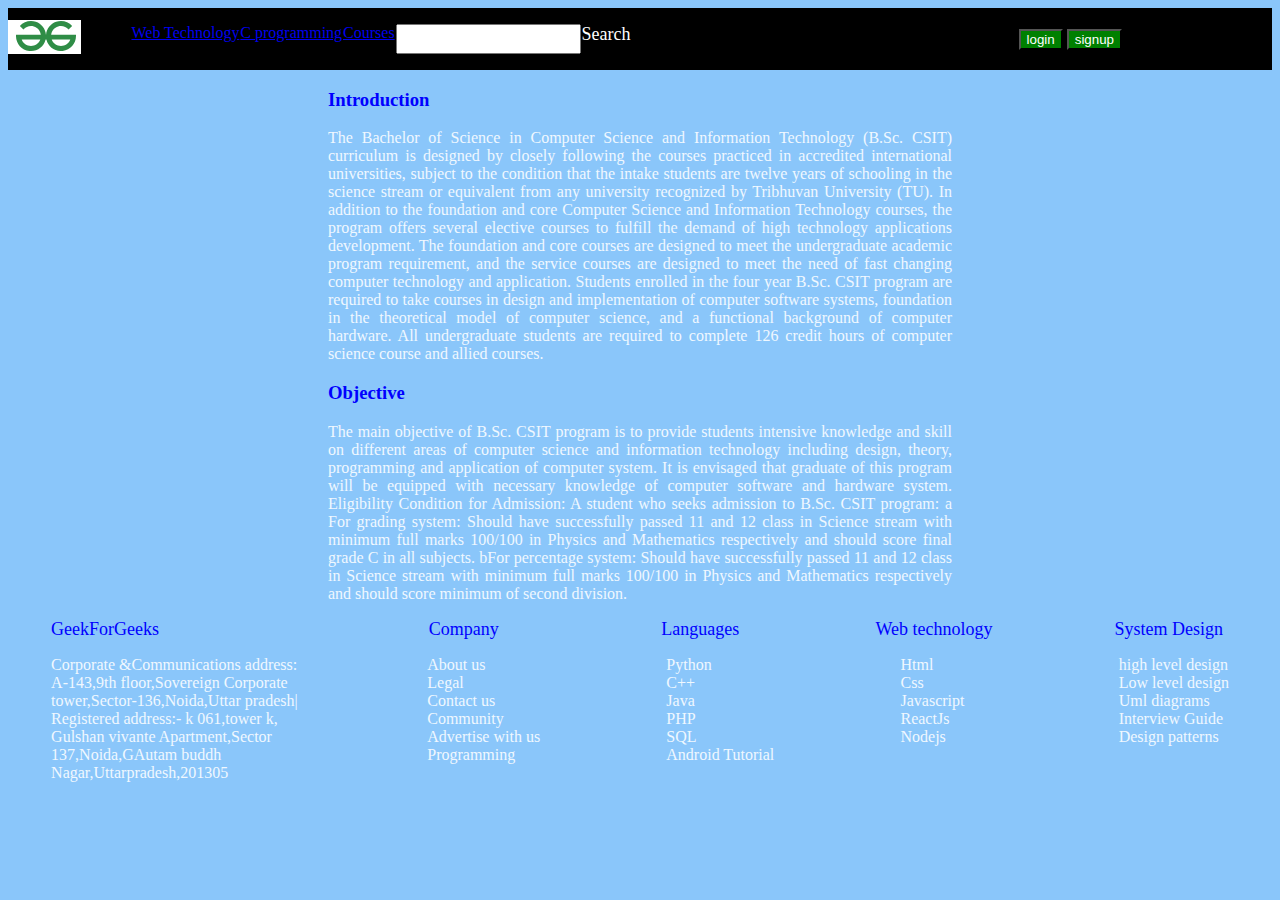
<file: index.html>
<!DOCTYPE html>
<html lang="en">

<head>
    <meta charset="UTF-8" />
    <meta name="viewport" content="width=device-width, initial-scale=1.0" />
    <title>Document</title>
</head>

<body>
    <script src="script.js"></script>
    <link rel="stylesheet" href="style.css" />
    <header>
        <div class="logo"><img src="./logo.png" alt="logo"></div>
        <div>
            <nav>
                <ul>
                    <li><a href="webtech.html"> Web Technology</a></li>
                    <li> <a href="Cprogramming.html">C programming</a></li>
                    <li><a href="Courses.html">Courses</a></li>
                    <input type="search" name="search" id="search" />
                    <label for="search">Search</label>
                </ul>
            </nav>
        </div>
        <div class="button">
            <button>login</button>
            <button>signup</button>
        </div>
    </header>
    <main>
        <p>
        <h3 style="font-style: bold;">Introduction</h3>
        The Bachelor of Science in Computer Science and Information Technology (B.Sc. CSIT)
        curriculum is designed by closely following the courses practiced in accredited international
        universities, subject to the condition that the intake students are twelve years of schooling in
        the science stream or equivalent from any university recognized by Tribhuvan University
        (TU). In addition to the foundation and core Computer Science and Information Technology
        courses, the program offers several elective courses to fulfill the demand of high technology
        applications development. The foundation and core courses are designed to meet the
        undergraduate academic program requirement, and the service courses are designed to meet
        the need of fast changing computer technology and application. Students enrolled in the four
        year B.Sc. CSIT program are required to take courses in design and implementation of
        computer software systems, foundation in the theoretical model of computer science, and a
        functional background of computer hardware. All undergraduate students are required to
        complete 126 credit hours of computer science course and allied courses.</p>
        <h3 style="font-style: bold;">Objective</h3>
        <p>The main objective of B.Sc. CSIT program is to provide students intensive knowledge and
            skill on different areas of computer science and information technology including design,
            theory, programming and application of computer system. It is envisaged that graduate of this
            program will be equipped with necessary knowledge of computer software and hardware
            system.
            Eligibility Condition for Admission:
            A student who seeks admission to B.Sc. CSIT program:
            a For grading system:
            Should have successfully passed 11 and 12 class in Science stream with
            minimum full marks 100/100 in Physics and Mathematics respectively and
            should score final grade C in all subjects.
            bFor percentage system:
            Should have successfully passed 11 and 12 class in Science stream with
            minimum full marks 100/100 in Physics and Mathematics respectively and
            should score minimum of second division.</p>
    </main>
    <footer>
        <div class="footer-wrapper">

        

        <div class="geek">
            <div class="gfg">GeekForGeeks</div>
            <p>Corporate &Communications address: A-143,9th floor,Sovereign Corporate tower,Sector-136,Noida,Uttar
                pradesh|
                Registered address:- k 061,tower k, Gulshan vivante Apartment,Sector 137,Noida,GAutam buddh
                Nagar,Uttarpradesh,201305
            </p>
        </div>
        <div class="Company"> <span>Company</span>
            <ul>
                <li>About us</li>
                <li>Legal</li>
                <li>Contact us</li>
                <li>Community</li>
                <li>Advertise with us</li>
                <li>Programming</li>

            </ul>
        </div>
        <div class="program"><span class="langue">Languages</span>
            <ul>
                <li>Python</li>
                <li>C++</li>
                <li>Java</li>
                <li>PHP</li>
                <li>SQL</li>
                <li>Android Tutorial</li>

            </ul>
        </div>
        <div class="subject">
            <span class="fifth">Web technology</span>
            <ul>
                <li>Html</li>
                <li>Css</li>
                <li>Javascript</li>
                <li>ReactJs</li>
                <li>Nodejs</li>
            </ul>
        </div>
        <div class="system">
            <span class="design">System Design</span>
            <ul>
                <li>high level design</li>
                <li>Low level design</li>
                <li>Uml diagrams</li>
                <li>Interview Guide</li>
                <li>Design patterns</li>
            </ul>
        </div>
    </div>
    </footer>
</body>

</html>
</file>
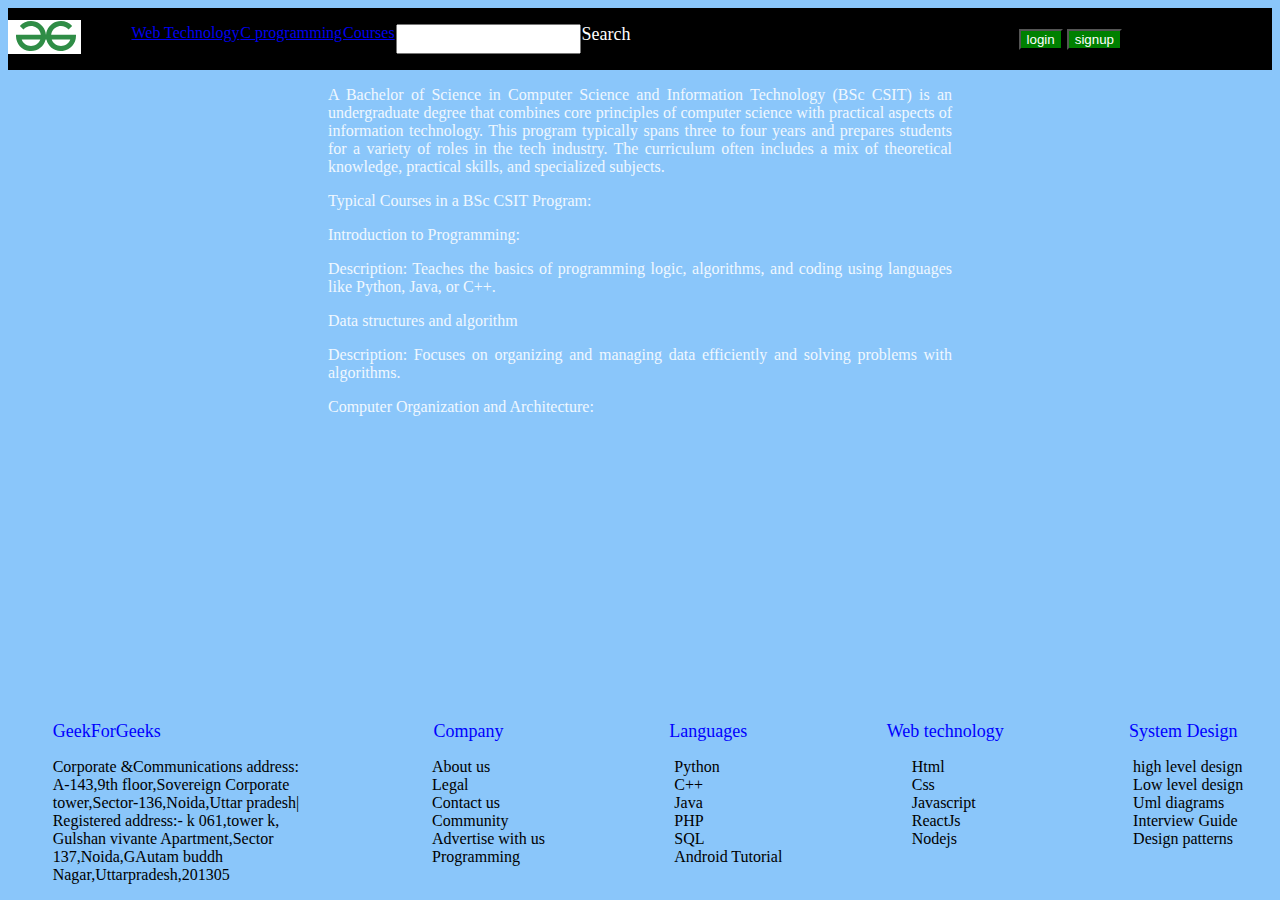
<file: Courses.html>
<!DOCTYPE html>
<html lang="en">
  <head>
    <meta charset="UTF-8" />
    <meta name="viewport" content="width=device-width, initial-scale=1.0" />
    <title>Document</title>
  </head>
  <body>
    <link rel="stylesheet" href="style.css" />
    <header>
      <div class="logo"><a href="index.html"><img src="./logo.png" alt="logo" /></a></div>
      <div>
        <nav>
          <ul>
            <li><a href="webtech.html"> Web Technology</a></li>
            <li><a href="Cprogramming.html">C programming</a></li>
            <li><a href="Courses.html">Courses</a></li>
            <input type="search" name="search" id="search" />
            <label for="search">Search</label>
          </ul>
        </nav>
      </div>
      <div class="button">
        <button>login</button>
        <button>signup</button>
      </div>
    </header>
    <main>
      <p>
        A Bachelor of Science in Computer Science and Information Technology
        (BSc CSIT) is an undergraduate degree that combines core principles of
        computer science with practical aspects of information technology. This
        program typically spans three to four years and prepares students for a
        variety of roles in the tech industry. The curriculum often includes a
        mix of theoretical knowledge, practical skills, and specialized
        subjects.
      </p>
      <p>Typical Courses in a BSc CSIT Program:</p>
      <p>Introduction to Programming:</p>
      <p>
        Description: Teaches the basics of programming logic, algorithms, and
        coding using languages like Python, Java, or C++.
      </p>
      <p>Data structures and algorithm</p>
      <p>Description: Focuses on organizing and managing data efficiently and solving problems with algorithms.</p>
      <p>Computer Organization and Architecture:</p>
    </main>

    <div style="position: absolute; bottom:0; width: 100%;">
        <div class="footer-wrapper">
        <div class="geek">
            <div class="gfg">GeekForGeeks</div>
            <p>Corporate &Communications address: A-143,9th floor,Sovereign Corporate tower,Sector-136,Noida,Uttar
                pradesh|
                Registered address:- k 061,tower k, Gulshan vivante Apartment,Sector 137,Noida,GAutam buddh
                Nagar,Uttarpradesh,201305
            </p>
        </div>
        <div class="Company"> <span>Company</span>
            <ul>
                <li>About us</li>
                <li>Legal</li>
                <li>Contact us</li>
                <li>Community</li>
                <li>Advertise with us</li>
                <li>Programming</li>

            </ul>
        </div>
        <div class="program"><span class="langue">Languages</span>
            <ul>
                <li>Python</li>
                <li>C++</li>
                <li>Java</li>
                <li>PHP</li>
                <li>SQL</li>
                <li>Android Tutorial</li>

            </ul>
        </div>
        <div class="subject">
            <span class="fifth">Web technology</span>
            <ul>
                <li>Html</li>
                <li>Css</li>
                <li>Javascript</li>
                <li>ReactJs</li>
                <li>Nodejs</li>
            </ul>
        </div>
        <div class="system">
            <span class="design">System Design</span>
            <ul>
                <li>high level design</li>
                <li>Low level design</li>
                <li>Uml diagrams</li>
                <li>Interview Guide</li>
                <li>Design patterns</li>
            </ul>
        </div>
    </div>
    </div>
    </footer>
  </body>
</html>

  </body>
</html>
</file>
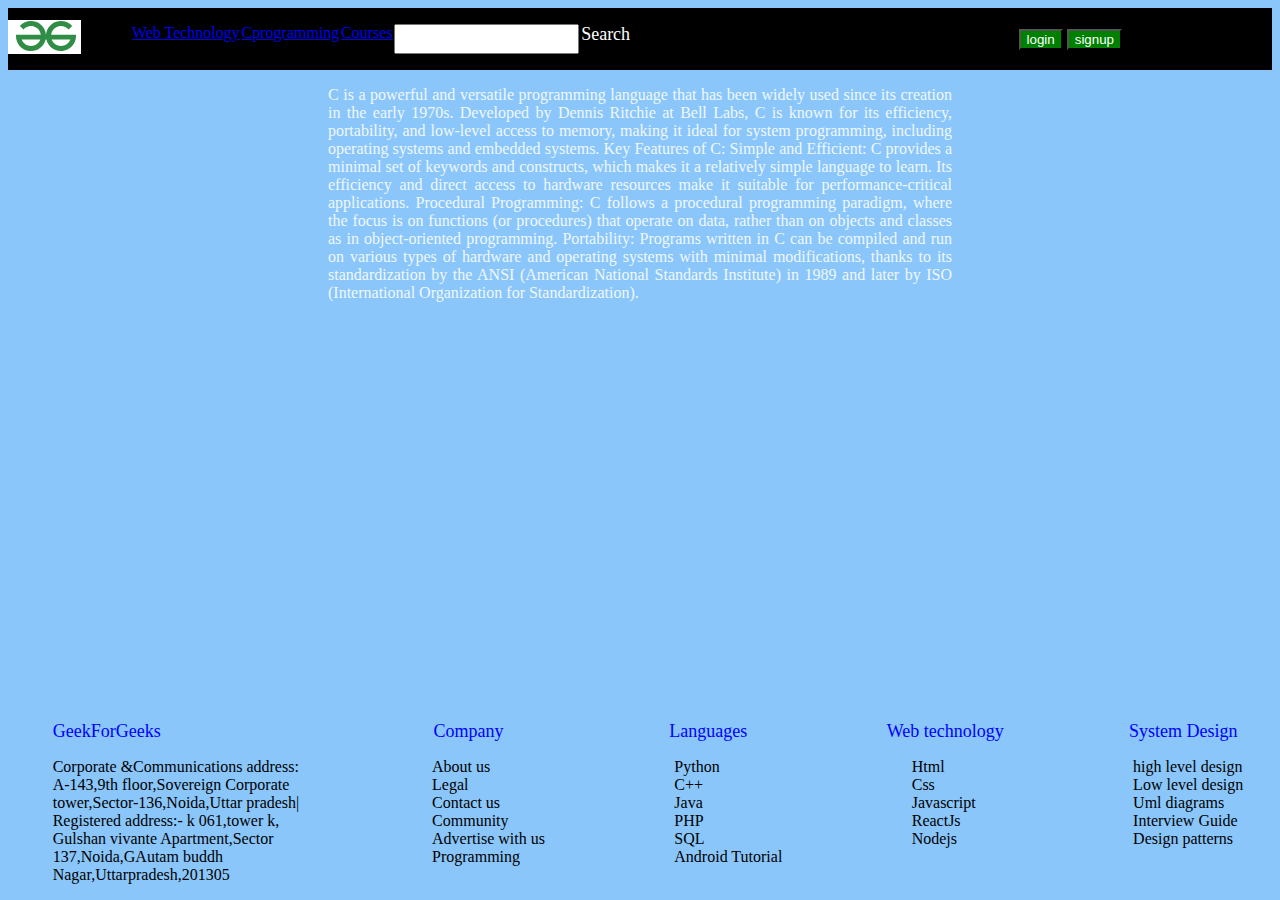
<file: Cprogramming.html>
<!DOCTYPE html>
<html lang="en">
  <head>
    <meta charset="UTF-8" />
    <meta name="viewport" content="width=device-width, initial-scale=1.0" />
    <title>Document</title>
  </head>
  <body>
    <link rel="stylesheet" href="style.css" />
    <header>
      <div class="logo"><a href="index.html"><img src="./logo.png" alt="logo" /></a></div>
      <div>
        <nav>
          <ul>
            <li><a href="webtech.html"> Web Technology</a></li>
            <li> <a href="Cprogramming.html"> Cprogramming</a></li>
            <li><a href="Courses.html">Courses</a></li>
            <input type="search" name="search" id="search" />
            <label for="search">Search</label>
          </ul>
        </nav>
      </div>
      <div class="button">
        <button>login</button>
        <button>signup</button>
      </div>
    </header>
    <main>
      <p>
        C is a powerful and versatile programming language that has been widely
        used since its creation in the early 1970s. Developed by Dennis Ritchie
        at Bell Labs, C is known for its efficiency, portability, and low-level
        access to memory, making it ideal for system programming, including
        operating systems and embedded systems. Key Features of C: Simple and
        Efficient: C provides a minimal set of keywords and constructs, which
        makes it a relatively simple language to learn. Its efficiency and
        direct access to hardware resources make it suitable for
        performance-critical applications. Procedural Programming: C follows a
        procedural programming paradigm, where the focus is on functions (or
        procedures) that operate on data, rather than on objects and classes as
        in object-oriented programming. Portability: Programs written in C can
        be compiled and run on various types of hardware and operating systems
        with minimal modifications, thanks to its standardization by the ANSI
        (American National Standards Institute) in 1989 and later by ISO
        (International Organization for Standardization).
      </p>
    </main>
    <div style="position: absolute; bottom:0; width: 100%;">
        <div class="footer-wrapper">
        <div class="geek">
            <div class="gfg">GeekForGeeks</div>
            <p>Corporate &Communications address: A-143,9th floor,Sovereign Corporate tower,Sector-136,Noida,Uttar
                pradesh|
                Registered address:- k 061,tower k, Gulshan vivante Apartment,Sector 137,Noida,GAutam buddh
                Nagar,Uttarpradesh,201305
            </p>
        </div>
        <div class="Company"> <span>Company</span>
            <ul>
                <li>About us</li>
                <li>Legal</li>
                <li>Contact us</li>
                <li>Community</li>
                <li>Advertise with us</li>
                <li>Programming</li>

            </ul>
        </div>
        <div class="program"><span class="langue">Languages</span>
            <ul>
                <li>Python</li>
                <li>C++</li>
                <li>Java</li>
                <li>PHP</li>
                <li>SQL</li>
                <li>Android Tutorial</li>

            </ul>
        </div>
        <div class="subject">
            <span class="fifth">Web technology</span>
            <ul>
                <li>Html</li>
                <li>Css</li>
                <li>Javascript</li>
                <li>ReactJs</li>
                <li>Nodejs</li>
            </ul>
        </div>
        <div class="system">
            <span class="design">System Design</span>
            <ul>
                <li>high level design</li>
                <li>Low level design</li>
                <li>Uml diagrams</li>
                <li>Interview Guide</li>
                <li>Design patterns</li>
            </ul>
        </div>
    </div>
    </div>
    </footer>
  </body>
</html>
</file>
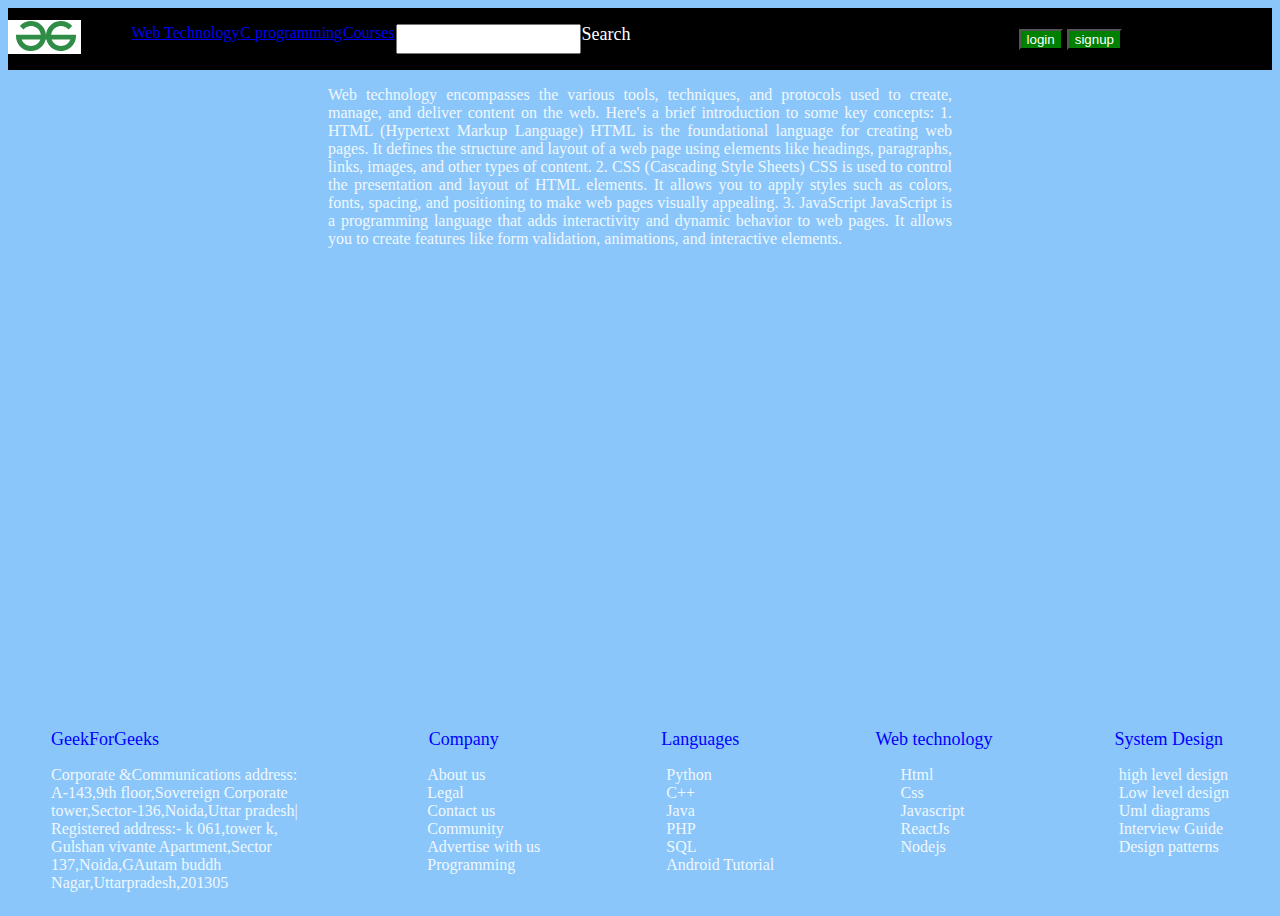
<file: webtech.html>
<!DOCTYPE html>
<html lang="en">
  <head>
    <meta charset="UTF-8" />
    <meta name="viewport" content="width=device-width, initial-scale=1.0" />
    <title>Document</title>
    <link rel="stylesheet" href="style.css">
  </head>
  <body style="position: relative; height: 100vh;">
    <header>
      <div class="logo"><a href="index.html"><img src="./logo.png" alt="logo" /></a></div>
      <div>
        <nav>
          <ul>
            <li><a href="webtech.html"> Web Technology</a></li>
            <li><a href="Cprogramming.html">C programming</a></li>
            <li><a href="Courses.html">Courses</a></li>
            <input type="search" name="search" id="search" />
            <label for="search">Search</label>
          </ul>
        </nav>
      </div>
      <div class="button">
        <button>login</button>
        <button>signup</button>
      </div>
    </header>
  </body>
  <main>
    <p>
      Web technology encompasses the various tools, techniques, and protocols
      used to create, manage, and deliver content on the web. Here's a brief
      introduction to some key concepts: 1. HTML (Hypertext Markup Language)
      HTML is the foundational language for creating web pages. It defines the
      structure and layout of a web page using elements like headings,
      paragraphs, links, images, and other types of content. 2. CSS (Cascading
      Style Sheets) CSS is used to control the presentation and layout of HTML
      elements. It allows you to apply styles such as colors, fonts, spacing,
      and positioning to make web pages visually appealing. 3. JavaScript
      JavaScript is a programming language that adds interactivity and dynamic
      behavior to web pages. It allows you to create features like form
      validation, animations, and interactive elements.
    </p>

  </main>
  <footer style="position: absolute; bottom: 0; width: 100%;" >
    <div class="footer-wrapper">

    

    <div class="geek">
        <div class="gfg">GeekForGeeks</div>
        <p>Corporate &Communications address: A-143,9th floor,Sovereign Corporate tower,Sector-136,Noida,Uttar
            pradesh|
            Registered address:- k 061,tower k, Gulshan vivante Apartment,Sector 137,Noida,GAutam buddh
            Nagar,Uttarpradesh,201305
        </p>
    </div>
    <div class="Company"> <span>Company</span>
        <ul>
            <li>About us</li>
            <li>Legal</li>
            <li>Contact us</li>
            <li>Community</li>
            <li>Advertise with us</li>
            <li>Programming</li>

        </ul>
    </div>
    <div class="program"><span class="langue">Languages</span>
        <ul>
            <li>Python</li>
            <li>C++</li>
            <li>Java</li>
            <li>PHP</li>
            <li>SQL</li>
            <li>Android Tutorial</li>

        </ul>
    </div>
    <div class="subject">
        <span class="fifth">Web technology</span>
        <ul>
            <li>Html</li>
            <li>Css</li>
            <li>Javascript</li>
            <li>ReactJs</li>
            <li>Nodejs</li>
        </ul>
    </div>
    <div class="system">
        <span class="design">System Design</span>
        <ul>
            <li>high level design</li>
            <li>Low level design</li>
            <li>Uml diagrams</li>
            <li>Interview Guide</li>
            <li>Design patterns</li>
        </ul>
    </div>
</div>
</footer>
</body>

</html>
</html>
</file>
<file: style.css>
nav ul{
    list-style: none;
    display: flex;
    justify-content: space-around;
    padding-left: 50px;
    padding-right: 50px;
    width: 500px;
    color: aliceblue;
}
header{
    background-color: black;
    color: aliceblue;
    display: flex;
    align-items: center;
}
.logo  {
    color: aliceblue;
    cursor: pointer;

}
.logo img{
    background-blend-mode:multiply;
}
 .button{
    margin-left: auto;
    margin-right: 150px;
}
.button button {
    color: white;
    background-color: green;
}
main {
    padding-left: 20rem;
    padding-right: 20rem;
    background-color:rgb(138, 198, 250);
    text-align: justify;
    color: aliceblue;
}
.gfg {
    font-size: large;
    color: blue;
}
.geek {
    width: 250px;
    align-items: left;
}
span {
    text-align:  center;
    font-size:large;
}
.Company {
    display: flex;
    flex-direction: column;
}
.Company span{
    color: blue;
}
.Company ul {
   list-style: none;
   

}
footer {
    display: flex;
}
.program ul {
    list-style: none;
    
}
.langue{ 
    display:flex;
    flex-direction: column;
    color: blue;
}
.subject ul {
    list-style: none;
}
.fifth {
    display: flex;
    flex-direction: column;
    margin-left: 15px;
    color: blue;
}
.subject{ 
    display:flex;
    flex-direction: column;
}
.system  ul {
    list-style: none;

}
.design {
    display: flex;
    flex-direction: column;
    margin-left: 30px;
    color: blue;
}
.footer-wrapper{
    display: flex;
    justify-content: space-around;
    width:100% ;
}
footer {
    color: aliceblue;
    background-color:rgb(138, 198, 250);

}
body {
    background-color:rgb(138, 198, 250);
}
h3 {
    color: blue;
}
.signup {
    font-size: x-large;
    color:white;
}
input[type="submit"] {
    background: #4CAF50;
    color: white;
    border: none;
    padding: 0.5em;
    cursor: pointer;
    padding-right: 100px;
}
input[type="submit"]:hover {
    background: #45a049;
}
label {
    margin-bottom: .5em;
    color: #333333;
    display: block;
}
#form {
    background-image:url(kokushibo.jpeg);
    background-size: cover;
    background-position: center;
    /* background-color: aliceblue; */
    /* background: transparent; */
    width: 600px;
    font-size: 12px;
    margin-top:  5%;
    align-items: center;
    padding: 10px;margin-left: 20%;
}
#form input{
    width: 250px;
}

label {
    color: white;
    font-size: large;
    
}
</file>
